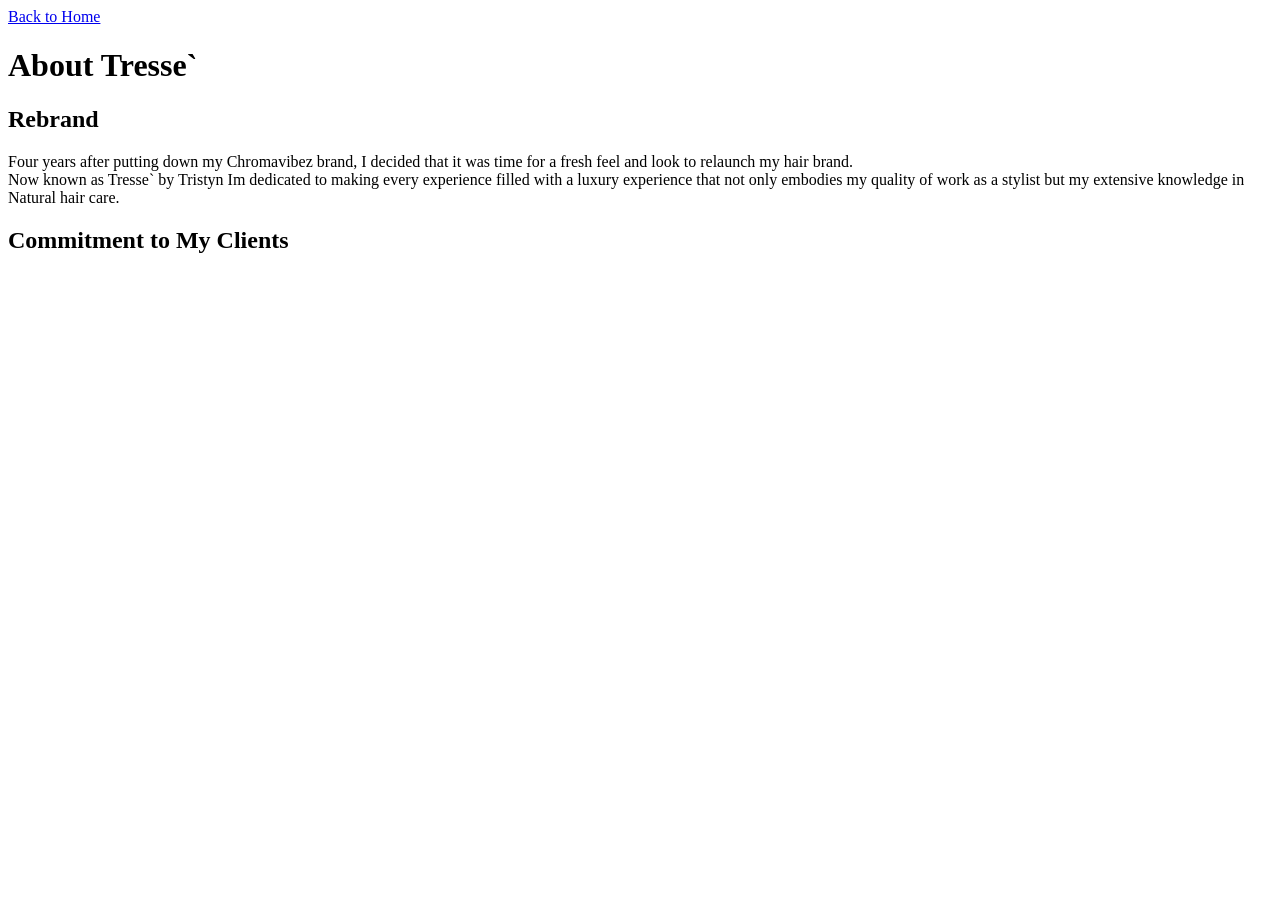
<file: about.html>
<!DOCTYPE html>
<html lang="en">
<head>
    <a href="index.html">Back to Home</a>
    <meta charset="UTF-8">
    <meta name="viewport" content="width=device-width, initial-scale=1.0">
    <title>About Tresse`</title>
</head>
<body>
    <h1>About Tresse`</h1> 

    
    <h2>Rebrand</h2>
    <p>Four years after putting down my Chromavibez brand, I decided that it was time for a fresh feel and look to relaunch my hair brand.
        <br>Now known as Tresse` by Tristyn Im dedicated to making every experience filled with a luxury experience that not only embodies my quality of work as a stylist but my extensive knowledge in Natural hair care. </p>

        <h2> Commitment to My Clients</h2>
        <p> </p>
</body>
</html>
</file>
